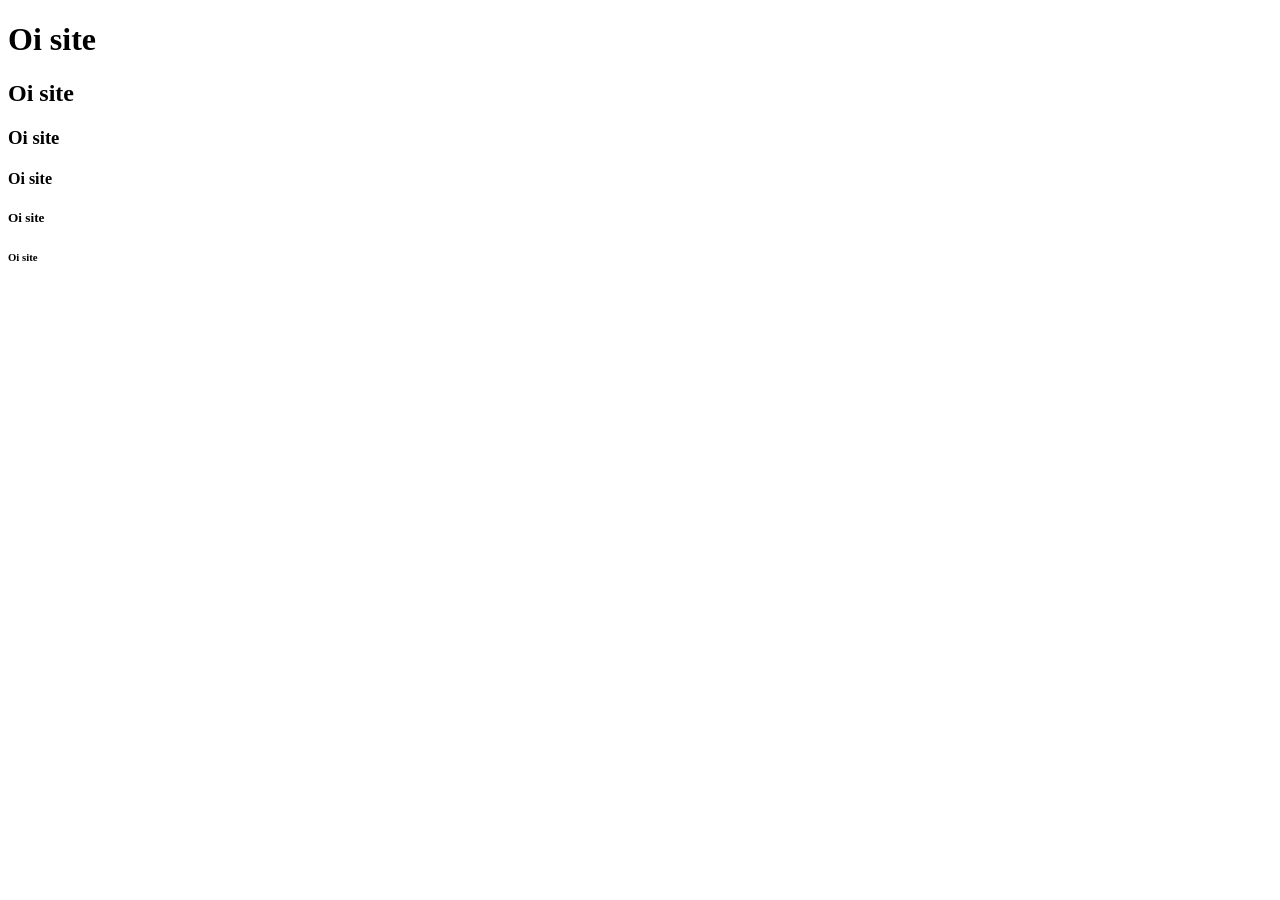
<file: Html/index.html>
<!DOCTYPE html>
<html lang="pt-br">
<head>
    <meta charset="UTF-8">
    <meta http-equiv="X-UA-Compatible" content="IE=edge">
    <meta name="viewport" content="width=device-width, initial-scale=1.0">
    <title>Document</title>
</head>
<body>
    <h1>Oi site</h1>
    <h2>Oi site</h2>
    <h3>Oi site</h3>
    <h4>Oi site</h4>
    <h5>Oi site</h5>
    <h6>Oi site</h6>
</body>
</html>
</file>
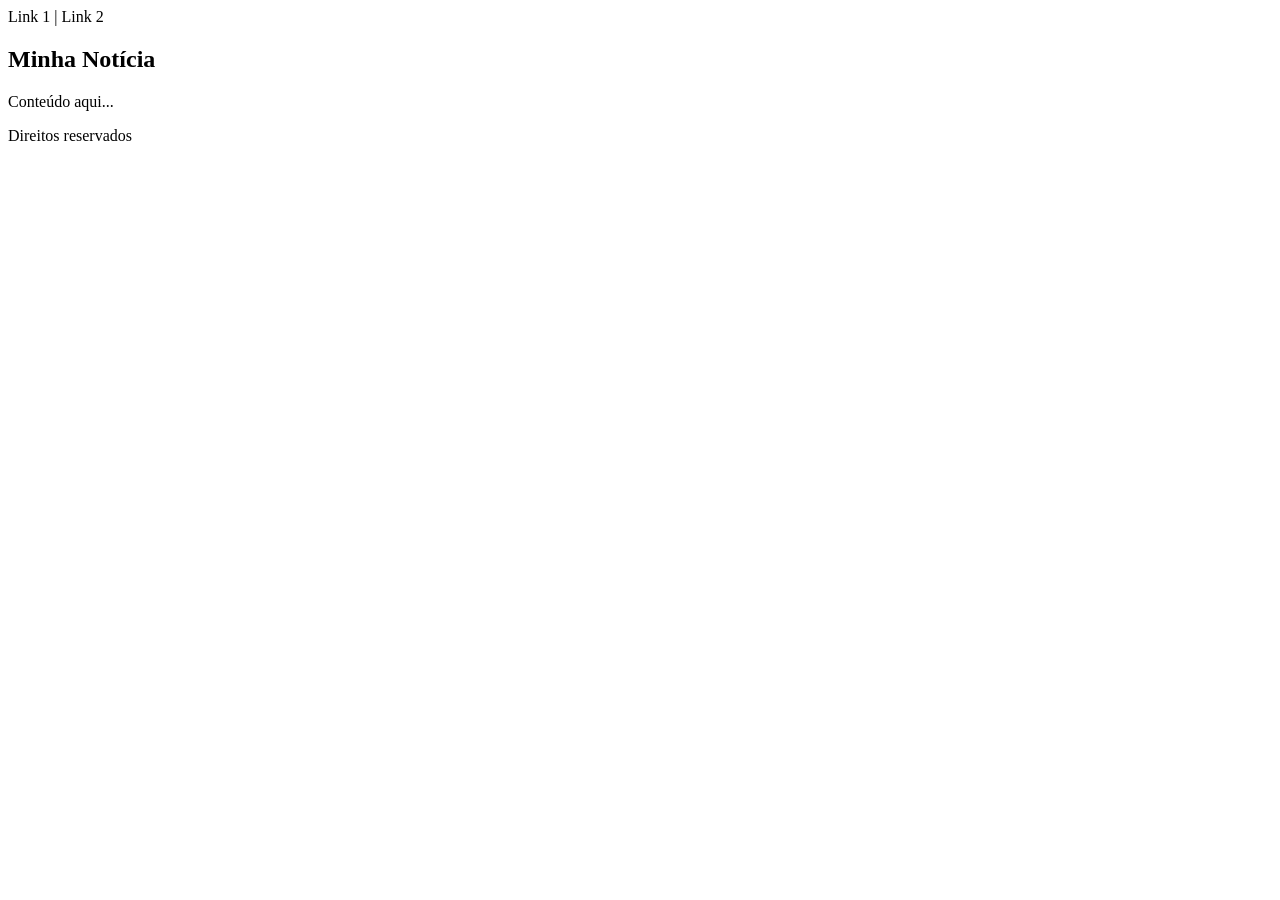
<file: Html/exemplo01.html>
<!DOCTYPE html>
<html lang="pt-BR">
<body>

    <header>
      <nav>Link 1 | Link 2</nav>
    </header>
   
    <main>
<article>
    <h1>Minha Notícia</h1>
    <p>Conteúdo aqui...</p>
</article>
    </main>
   
  <footer>Direitos reservados</footer>

</body>
</html>
</file>
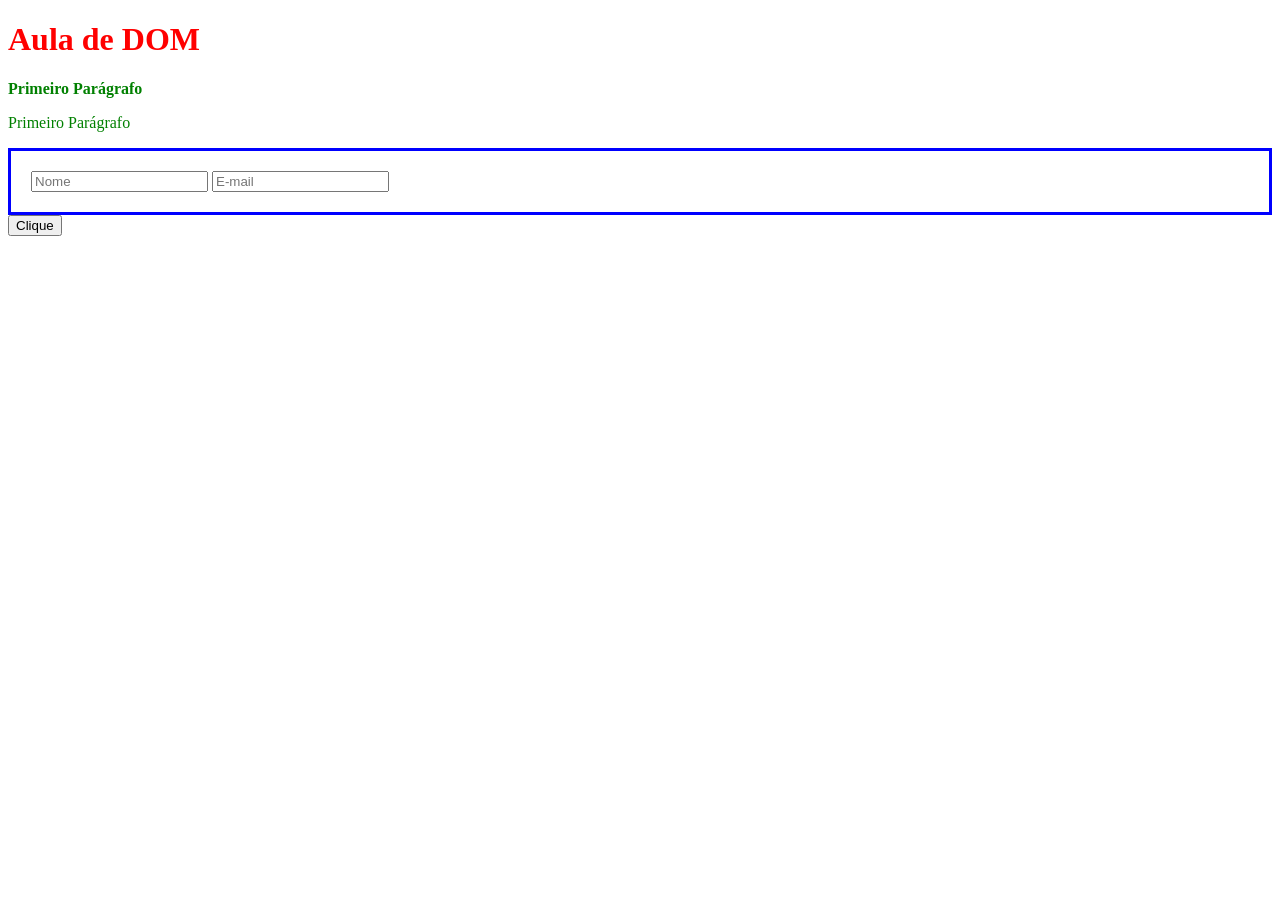
<file: Missao-dom/DOM.html>
<!DOCTYPE html>
<html lang="pt-BR">
  <head>
    <meta charset="UTF-8">
    <meta name="viewport" content="width=device-width, initial-scale=1.0">
    <title>Missão DOM</title>
  </head>
  <body>
 <h1 id="titulo">Minha Página</h1>
 <p class="texto">Primeiro Parágrafo</p>
 <p class="texto">Primeiro Parágrafo</p>
 <div class="container">
    <input type="text" placeholder="Nome">
    <input type="text" placeholder="E-mail">
 </div>
 <button id="Meubotao">Clique</button>
 <script src="app.js"></script>
  </body>
</html>
</file>
